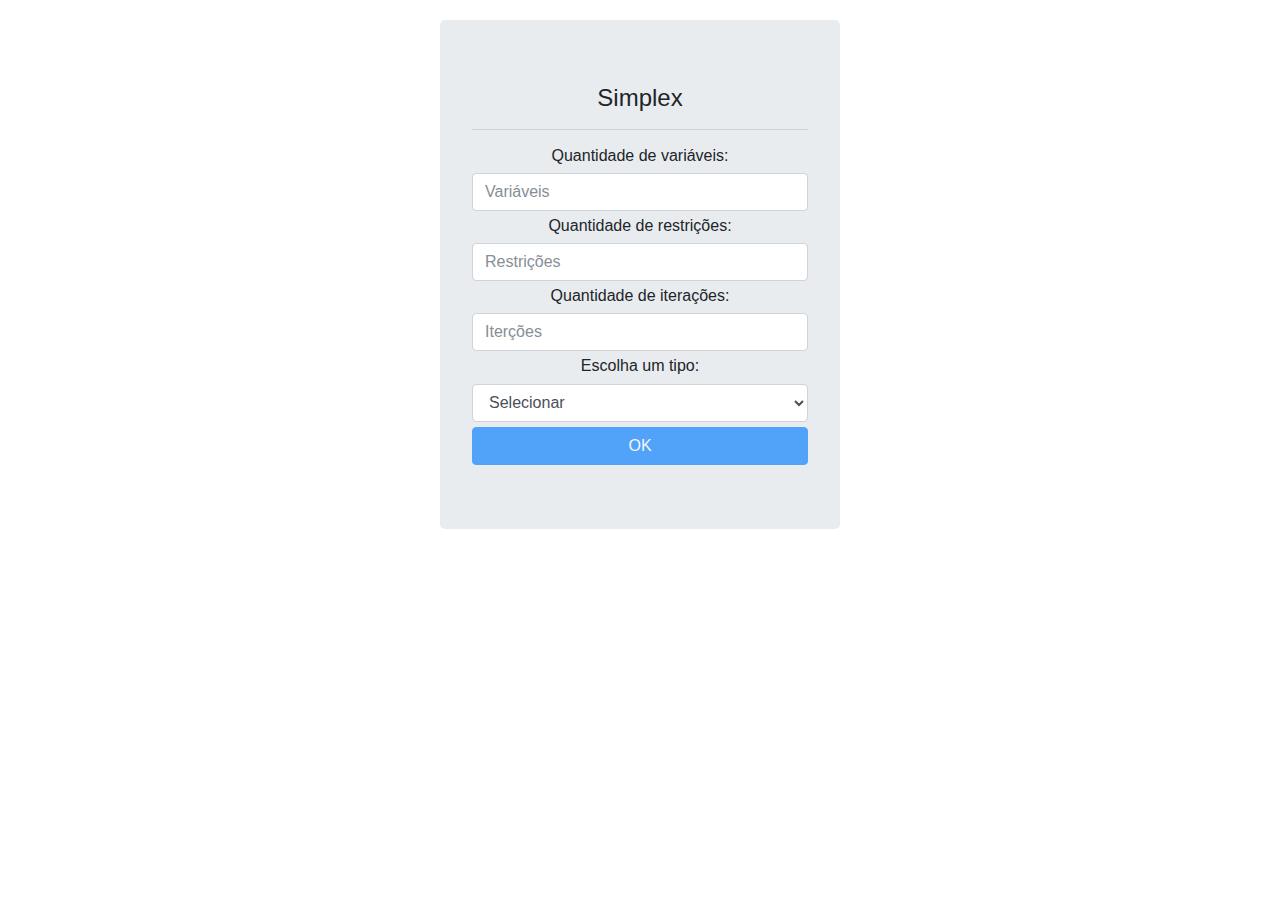
<file: index.html>
<html ng-app="Simplex">
<head>
	<title>Simplex</title>

	<link rel="stylesheet" type="text/css" href="lib\bootstrap\bootstrap-4.0.0-beta.2-dist\css\bootstrap.css">
	<link rel="stylesheet" type="text/css" href="lib\bootstrap\bootstrap-4.0.0-beta.2-dist\app.css">

	<script src="lib/angular/angular.js"></script>
	<script src="lib/angular/angular-ui-router.min.js"></script>
		
	<script src="js/app.js"></script>
	<script src="js/configRouter.js"></script>
	<script src="js/simplexCtrl.js"></script>
	<script src="js/tabelaCtrl.js"></script>
	<script src="js/iteracaoCtrl.js"></script>

</head>

<body>
	<div ui-view></div>
</body>
</html>
</file>
